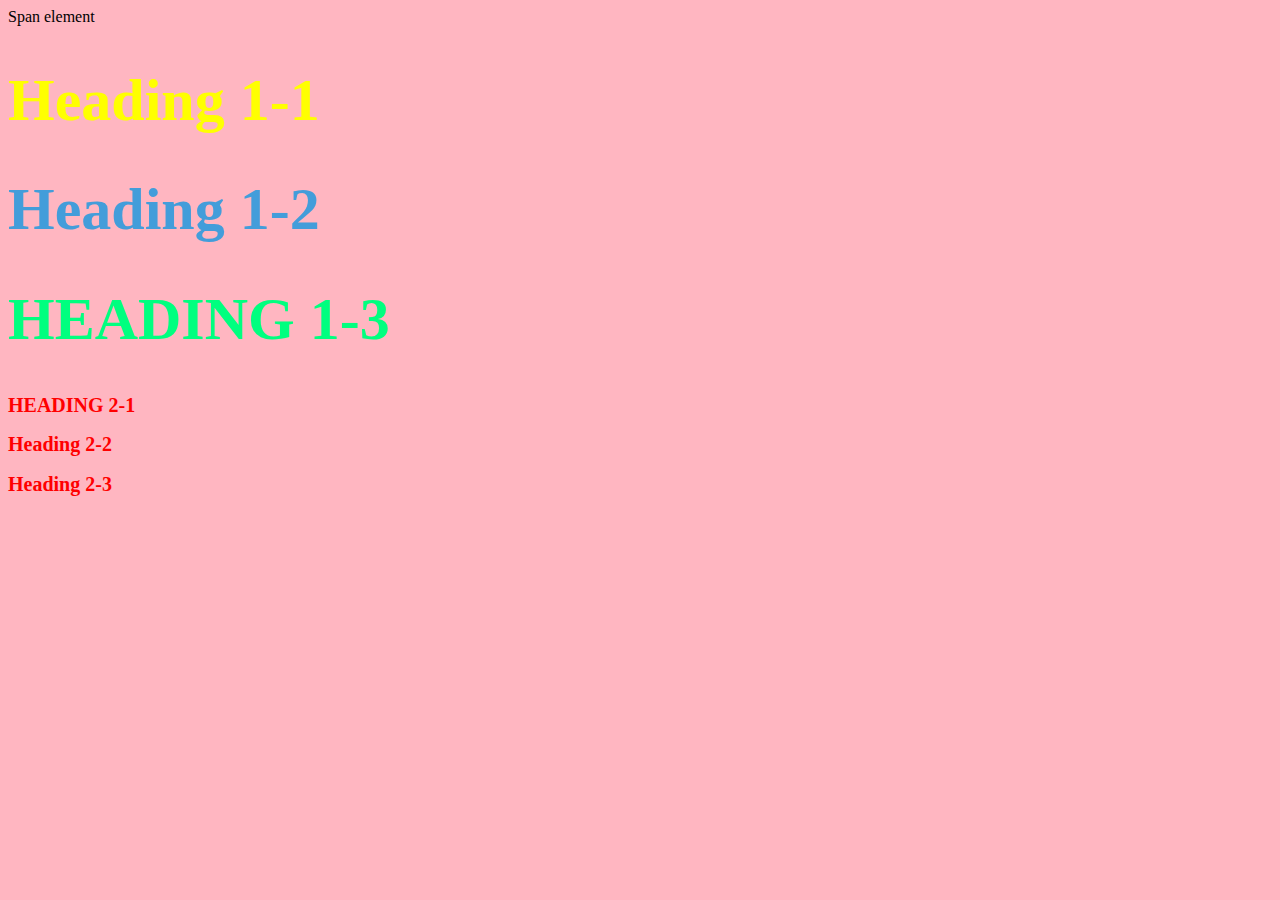
<file: style-test.html>
<!DOCTYPE html>
<html>
<head>
    <title>Style test</title>
    <link rel="stylesheet" type="text/css" href="css/test.css">
</head>
<body>
    <span>Span element</span>
    <h1 class="big"><span>Heading 1-1</span></h1>
    <h1 class="big">Heading 1-2</h1>
    <h1 class="big uppercase">Heading 1-3</h1>
    <h2 class="uppercase">Heading 2-1</h2>
    <h2>Heading 2-2</h2>
    <h2>Heading 2-3</h2>
</body>
</html>
</file>
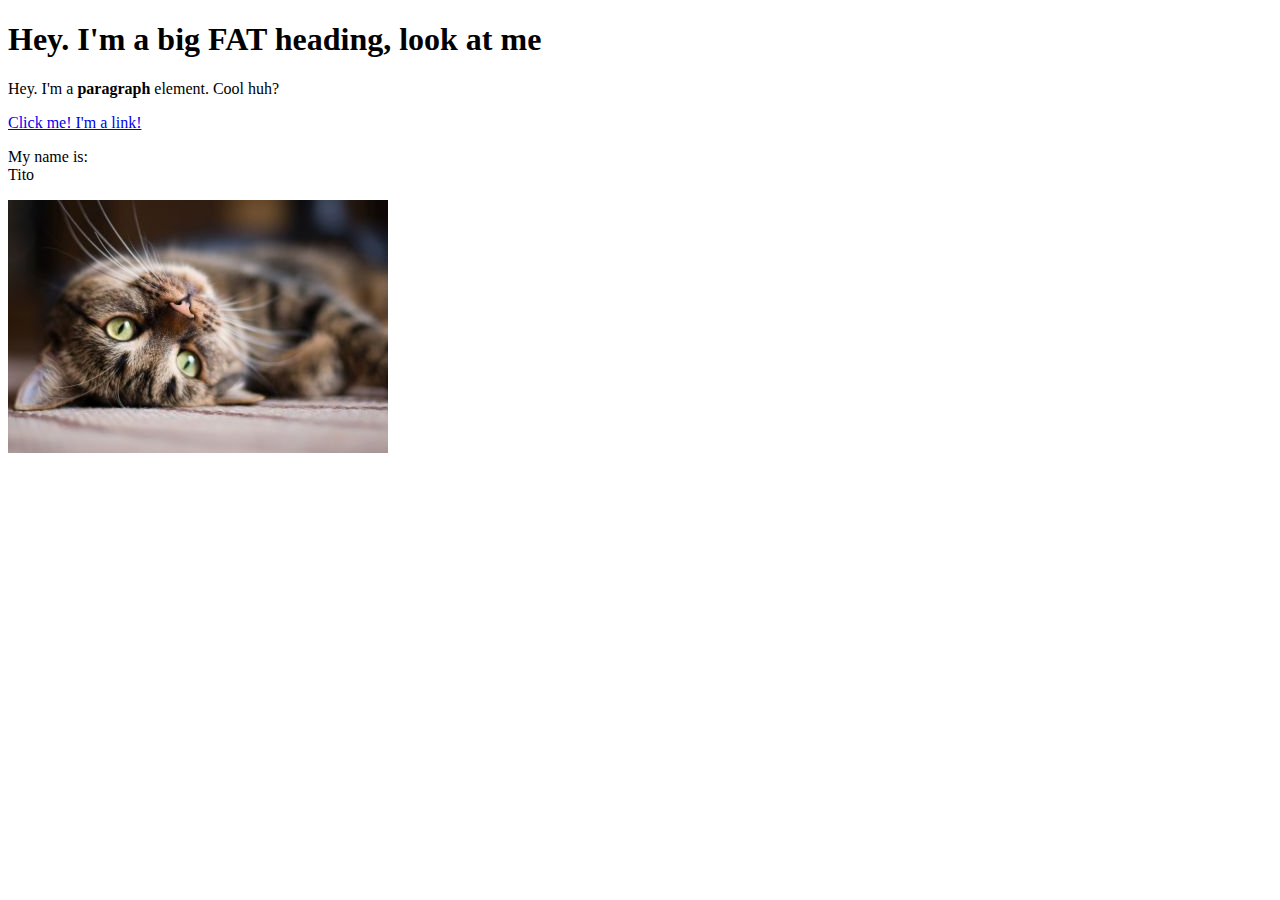
<file: test.html>
<!DOCTYPE html>
<html>
<head>
    <title>Test page</title>
</head>
<body>
    <h1>Hey. I'm a big FAT heading, look at me</h1>
    <p>Hey. I'm a <b>paragraph</b> element. Cool huh?</p>
    <a href="https://google.com" target="blank" title="let's go to google">Click me! I'm a link!</a>
    <p>My name is:<br> Tito</p>
    <img src="img/cat.jpg">
</body>
</html>
</file>
<file: css/test.css>
body{
    background-color: lightpink;
}
h1{
font-size: 30px;
color: rgb(67, 157, 218);
}

h2{
color: red;
font-size: 20px
}

.big{
font-size: 60px;
}

.uppercase{
text-transform: uppercase;
}

.big.uppercase{
color: springgreen;
}
h1 span {
color: yellow;
}
</file>
